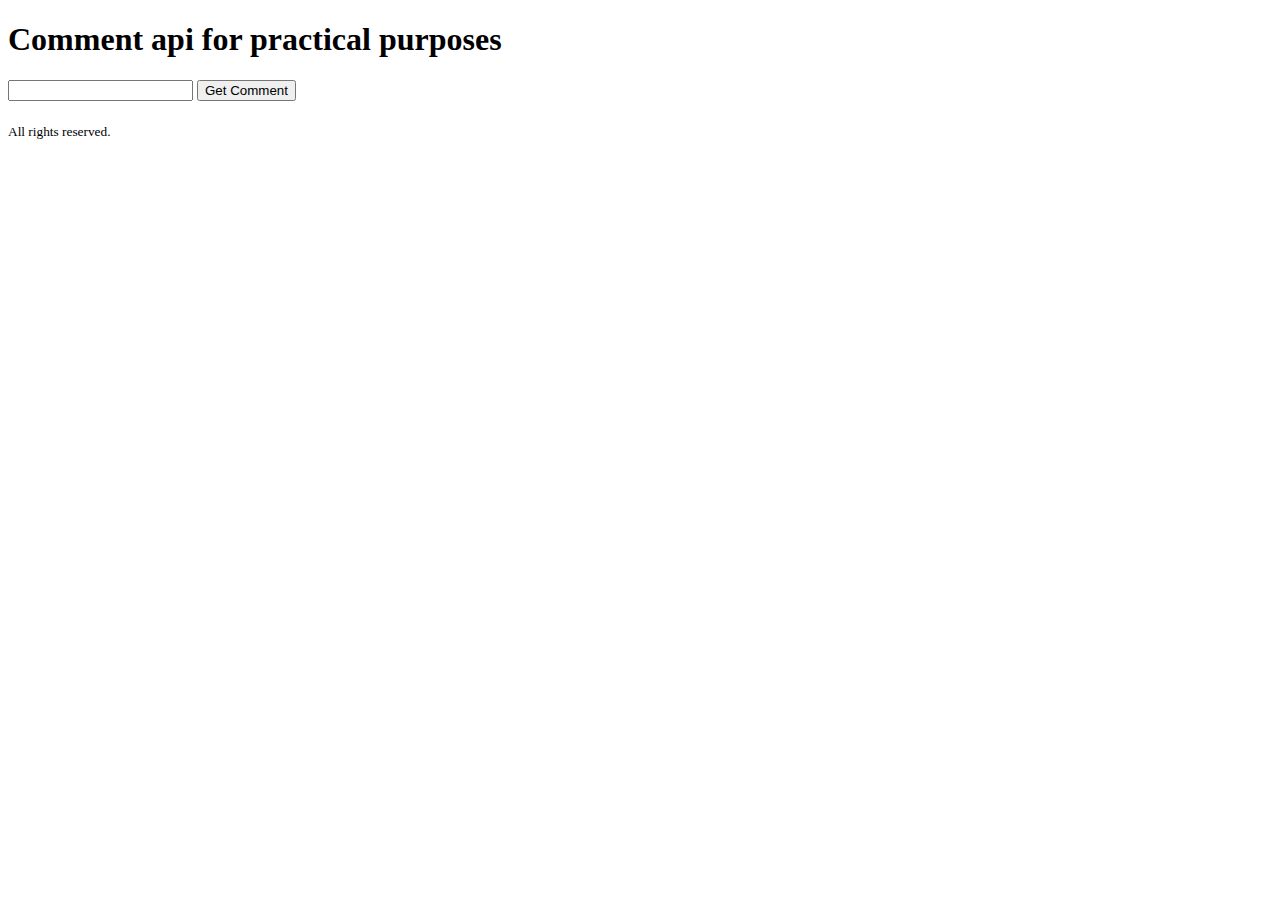
<file: index.html>
<!DOCTYPE html>
<html lang="en">
  <head>
    <meta charset="UTF-8" />
    <meta http-equiv="X-UA-Compatible" content="IE=edge" />
    <meta name="viewport" content="width=device-width, initial-scale=1.0" />
    <title>Comment api</title>
    <!-- get bootstrap -->
    <link
      href="https://cdn.jsdelivr.net/npm/bootstrap@5.1.3/dist/css/bootstrap.min.css"
      rel="stylesheet"
      integrity="sha384-1BmE4kWBq78iYhFldvKuhfTAU6auU8tT94WrHftjDbrCEXSU1oBoqyl2QvZ6jIW3"
      crossorigin="anonymous"
    />
    <!-- own css are here  -->
    <link rel="stylesheet" href="./css/style.css" />
  </head>
  <body>
    <section
      id="command-section"
      class="container text-center pb-2 bg-white sticky-top"
    >
      <h1 class="fs-bold text-success my-4">
        Comment api for practical purposes
      </h1>
      <div class="">
        <input class="px-2 py-1 me-2" id="comment-input" type="number" />
        <button
          class="border-0 rounded-2 px-3 py-2"
          onclick="loadCommentsData()"
        >
          Get Comment
        </button>
        <h4 id="error" class="text-danger mt-3 text-uppercase"></h4>
      </div>
    </section>
    <section id="comment" class="container row mx-auto"></section>
    <footer class="footer text-center bg-black text-white fixed-bottom">
      <p class="mt-3"><small>All rights reserved.</small></p>
    </footer>
    <!-- own javascript are here -->
    <script src="./js/index.js"></script>
  </body>
</html>
</file>
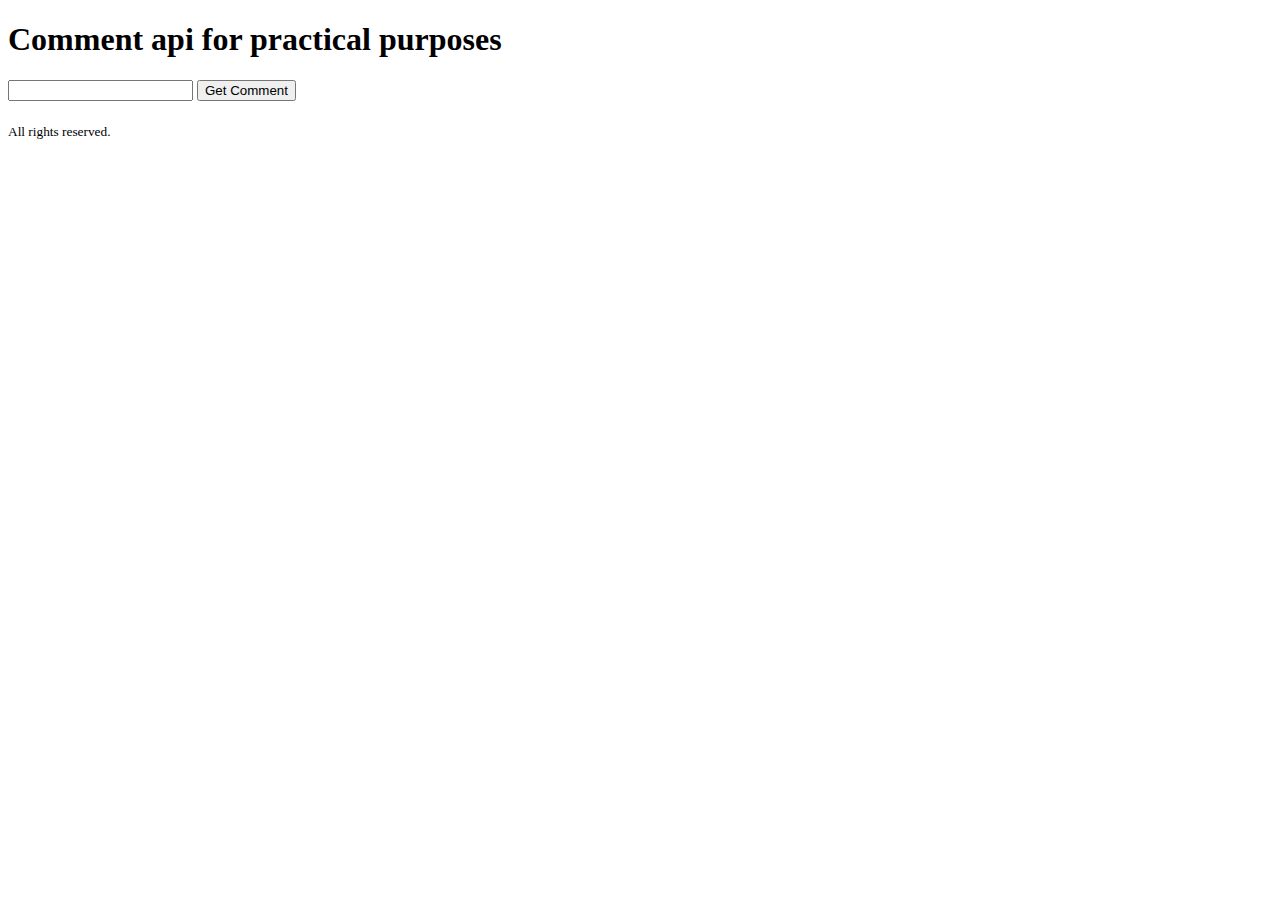
<file: comments.html>
<!DOCTYPE html>
<html lang="en">
  <head>
    <meta charset="UTF-8" />
    <meta http-equiv="X-UA-Compatible" content="IE=edge" />
    <meta name="viewport" content="width=device-width, initial-scale=1.0" />
    <title>Comment api</title>
    <!-- get bootstrap -->
    <link
      href="https://cdn.jsdelivr.net/npm/bootstrap@5.1.3/dist/css/bootstrap.min.css"
      rel="stylesheet"
      integrity="sha384-1BmE4kWBq78iYhFldvKuhfTAU6auU8tT94WrHftjDbrCEXSU1oBoqyl2QvZ6jIW3"
      crossorigin="anonymous"
    />
    <!-- own css are here  -->
    <link rel="stylesheet" href="./css/style.css" />
  </head>
  <body>
    <section
      id="command-section"
      class="container text-center pb-2 bg-white sticky-top"
    >
      <h1 class="fs-bold text-success my-4">
        Comment api for practical purposes
      </h1>
      <div class="">
        <input class="px-2 py-1 me-2" id="comment-input" type="number" />
        <button
          class="border-0 rounded-2 px-3 py-2"
          onclick="loadCommentsData()"
        >
          Get Comment
        </button>
        <h4 id="error" class="text-danger mt-3 text-uppercase"></h4>
      </div>
    </section>
    <section id="comment" class="container row mx-auto"></section>
    <footer class="footer text-center bg-black text-white fixed-bottom">
      <p class="mt-3"><small>All rights reserved.</small></p>
    </footer>
    <!-- own javascript are here -->
    <script src="./js/commennt.js"></script>
  </body>
</html>
</file>
<file: css/style.css>
.post {
  height: 200px;
}
.footer {
  height: 80px;
}
</file>
